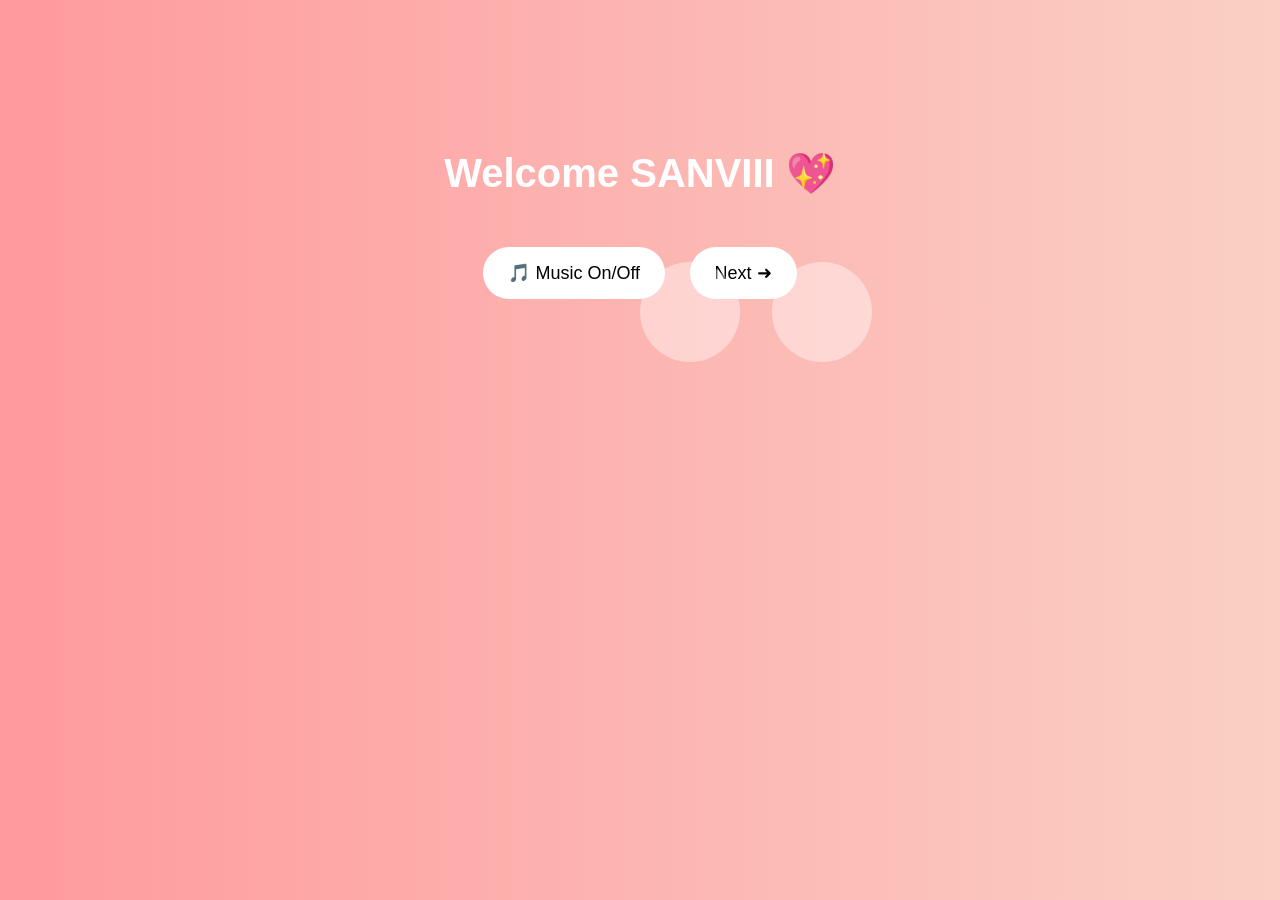
<file: index.html>
<!DOCTYPE html>
<html lang="en">
<head>
  <meta charset="UTF-8">
  <title>Welcome SANVIII ❤️</title>
  <link rel="stylesheet" href="style.css">
</head>
<body>

<audio id="bgMusic" loop>
  <source src="music.mp3" type="audio/mpeg">
</audio>

<div class="container">
  <h1 class="welcome">Welcome SANVIII 💖</h1>

  <div class="buttons">
    <button onclick="toggleMusic()" class="bubble-btn">🎵 Music On/Off</button>
    <button onclick="goNext()" class="bubble-btn">Next ➜</button>
  </div>
</div>

<script src="script.js"></script>
</body>
</html>
</file>
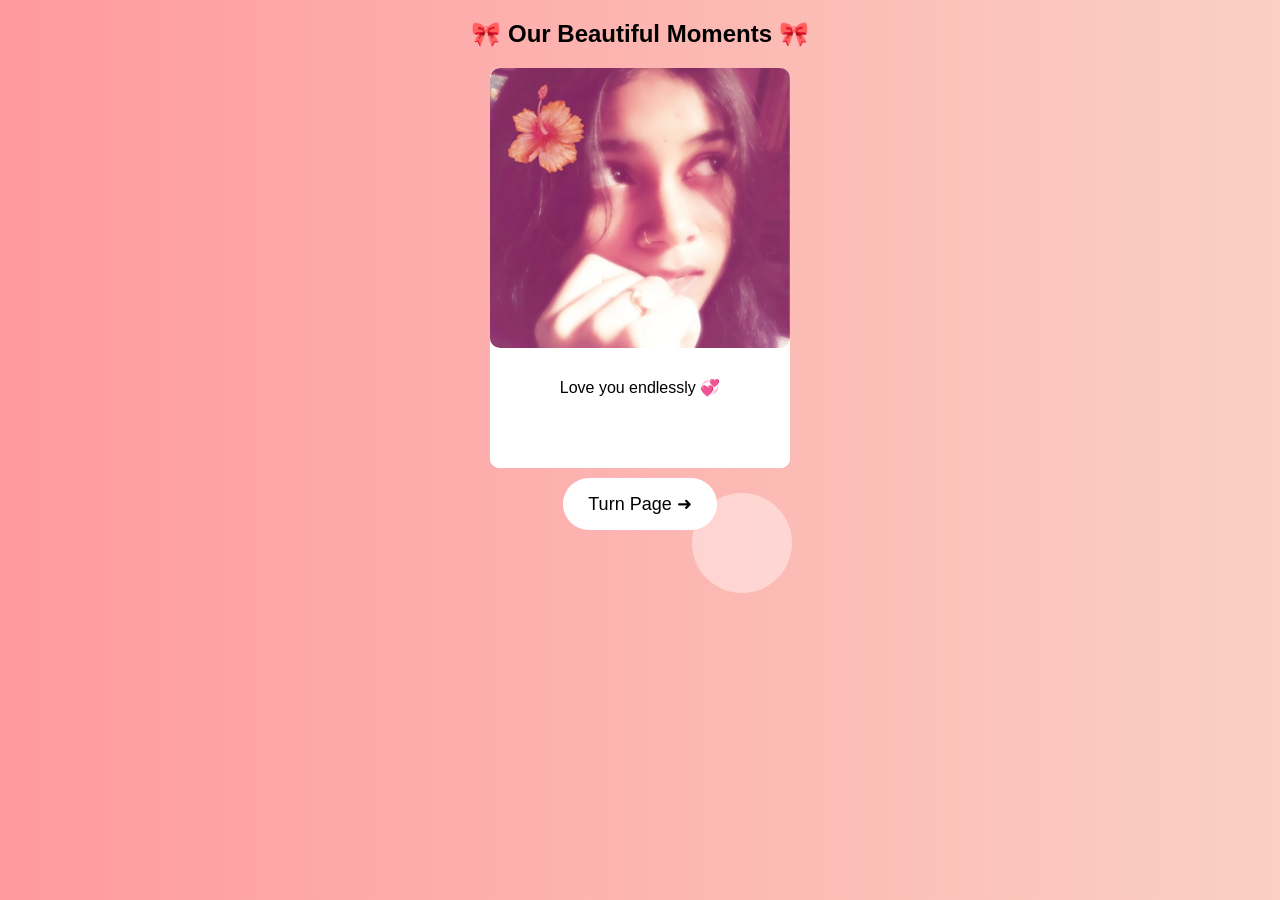
<file: book.html>
<!DOCTYPE html>
<html lang="en">
<head>
  <meta charset="UTF-8">
  <title>Our Memories 📖</title>
  <link rel="stylesheet" href="style.css">
</head>
<body>

<h2 class="ribbon">🎀 Our Beautiful Moments 🎀</h2>

<div class="book">
  <div class="page active">
    <img src="img1.jpg">
    <p>You are my sunshine ☀️</p>
  </div>
  <div class="page">
    <img src="img2.jpg">
    <p>Your smile = my happiness 😊</p>
  </div>
  <div class="page">
    <img src="img3.jpg">
    <p>Every moment with you is special 💖</p>
  </div>
  <div class="page">
    <img src="img4.jpg">
    <p>You complete me ❤️</p>
  </div>
  <div class="page">
    <img src="img5.jpg">
    <p>Forever yours 💍</p>
  </div>
  <div class="page">
    <img src="img6.jpg">
    <p>Love you endlessly 💞</p>
  </div>
</div>

<button onclick="nextPage()" class="bubble-btn">Turn Page ➜</button>

<div id="finalMessage" class="hidden">
  <h1>Thank You My Love 💕</h1>
</div>

<script src="script.js"></script>
</body>
</html>
</file>
<file: style.css>
body {
  margin: 0;
  font-family: Arial;
  background: linear-gradient(to right, #ff9a9e, #fad0c4);
  text-align: center;
  overflow-x: hidden;
}

.container {
  margin-top: 150px;
}

.welcome {
  font-size: 40px;
  color: white;
}

.buttons {
  margin-top: 40px;
}

.bubble-btn {
  padding: 15px 25px;
  margin: 10px;
  border: none;
  border-radius: 30px;
  background: white;
  font-size: 18px;
  cursor: pointer;
  transition: 0.3s;
}

.bubble-btn:active {
  transform: scale(0.9);
}

.bubble-btn::after {
  content: '';
  position: absolute;
  width: 100px;
  height: 100px;
  background: rgba(255,255,255,0.4);
  border-radius: 50%;
  animation: bubble 0.6s;
}

@keyframes bubble {
  from { transform: scale(0); opacity: 1; }
  to { transform: scale(2); opacity: 0; }
}

/* BOOK */
.book {
  width: 300px;
  height: 400px;
  margin: auto;
  position: relative;
}

.page {
  position: absolute;
  width: 100%;
  height: 100%;
  background: white;
  border-radius: 10px;
  transition: transform 0.6s;
  backface-visibility: hidden;
}

.page img {
  width: 100%;
  height: 70%;
  border-radius: 10px;
}

.page p {
  padding: 10px;
}

.page.turn {
  transform: rotateY(-180deg);
}

.ribbon {
  font-size: 24px;
  margin: 20px;
}

/* Final */
.hidden {
  display: none;
}

/* Flower Rain */
.flower {
  position: fixed;
  top: -50px;
  font-size: 20px;
  animation: fall linear infinite;
}

@keyframes fall {
  to {
    transform: translateY(100vh);
  }
}

/* Curtain */
.curtain {
  position: fixed;
  width: 50%;
  height: 100%;
  background: #ff4d6d;
  top: 0;
  z-index: 999;
}

.left {
  left: 0;
  animation: closeLeft 2s forwards;
}

.right {
  right: 0;
  animation: closeRight 2s forwards;
}

@keyframes closeLeft {
  to { transform: translateX(100%); }
}

@keyframes closeRight {
  to { transform: translateX(-100%); }
}
</file>
